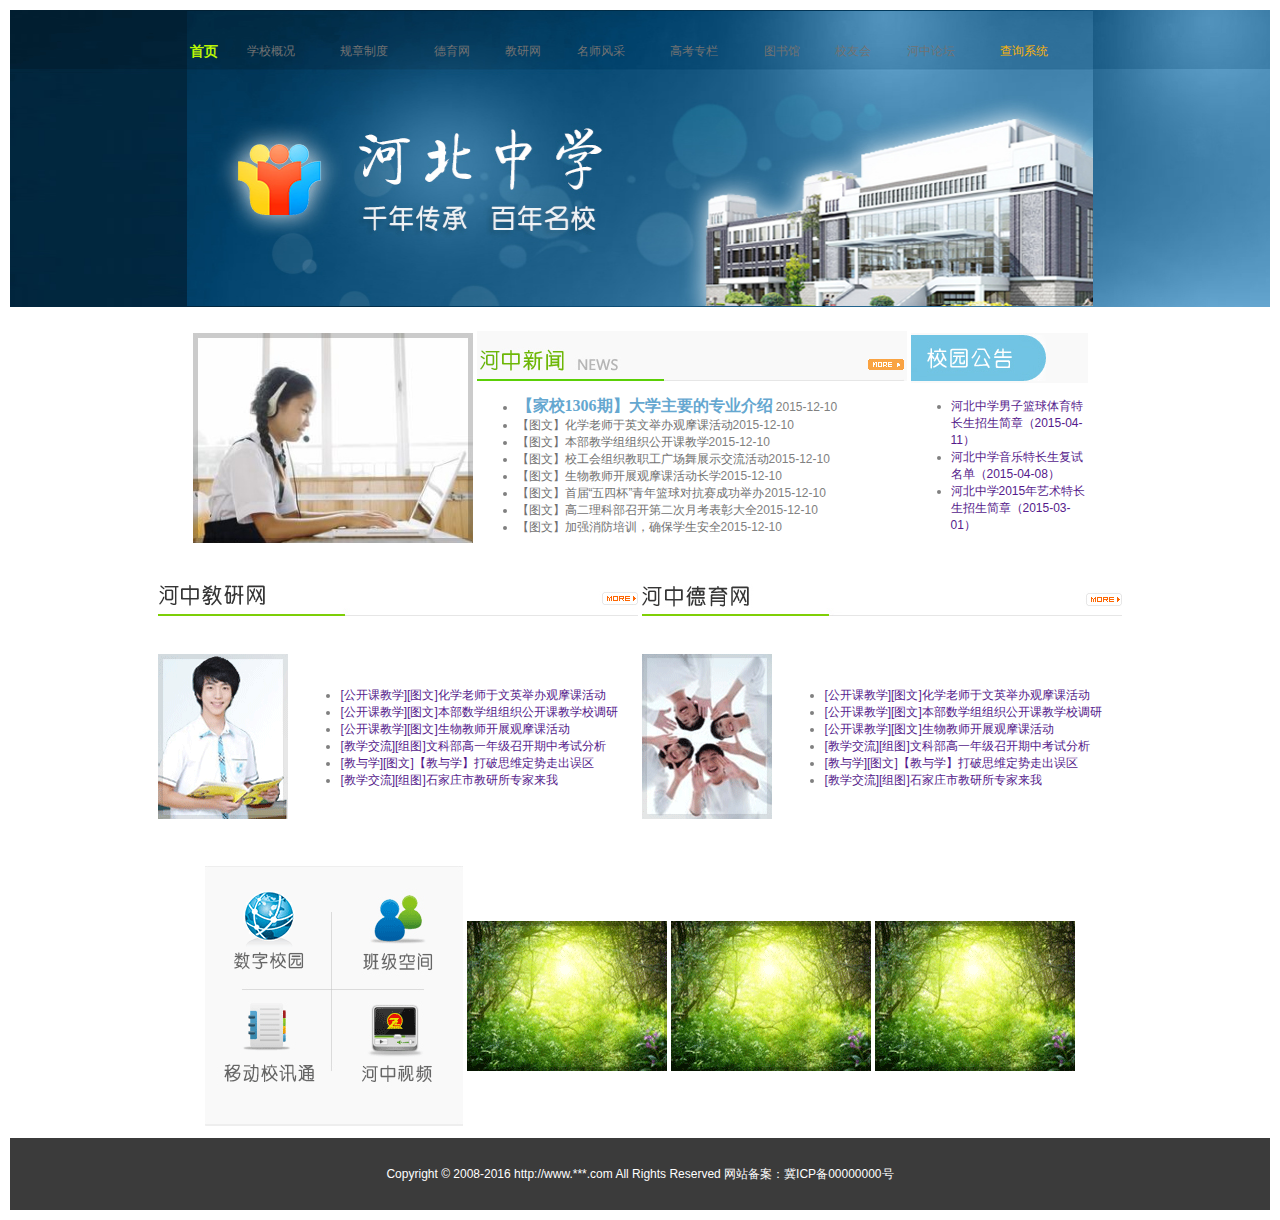
<file: hebei/index.html>
<!DOCTYPE html>
<html>
	<head>
		<meta charset="utf-8"/>
		<title>河北中学</title>
		<link rel="stylesheet" type="text/css" href="css/style.css">
		<link rel="stylesheet" type="text/css" href="css/index.css">
	</head>
	<body>
	    <table width="100%">   
	    	<tr>            
	        	<td background="images/bg.gif" align="center">                
	        		<table width="72%" background="images/banner.jpg">                    
	        			<tr>                        
				        	<td height="75px"  class="shou">首页</td>                        
				        	<td><a href="#" class="cai">学校概况</a></td>                        
				        	<td><a href="#" class="cai">规章制度</a></td>                        
				        	<td><a href="#" class="cai">德育网</a></td>                        
				        	<td><a href="#" class="cai">教研网</a></td>                        
				        	<td><a href="#" class="cai">名师风采</a></td>                        
				            <td><a href="#" class="cai">高考专栏</a></td>                        
				            <td><a href="#" class="cai">图书馆</a></td>                        
				            <td><a href="#" class="cai">校友会</a></td>                        
				            <td><a href="#" class="cai">河中论坛</a></td>                        
				            <td><a href="#" id="last">查询系统</a></td>                    
				         </tr> 
				         <tr>                   
				            <td colspan="11" height="210px">
				            </td>                    
				       	</tr> 
				    </table>
	      		</td>        
    		</tr>
    		<tr>            
		         <td>                
		         	<table width="60%" align="center">                                
		             	<tr height="255px">                                    
		             		<td width="25%">
		             			<img src="images/pic.jpg">
		             		</td>                                    
		             		<td width="55%">
		             			<img src="images/news_pic_title.gif" alt="河中新闻" usemap="#map1"/>
		             			<map name="map1" id="map1">
		             				<area shape="rect" coords="386,21,430,44" href="list.html?type=河中新闻"></area>
		             			</map>
			                    <ul>                           
			                     	<li><a href="#" id="xin">【家校1306期】大学主要的专业介绍</a>  2015-12-10</li>
			                     	<li><a href="#">【图文】化学老师于英文举办观摩课活动</a>2015-12-10</li>
			                        <li><a href="#">【图文】本部教学组组织公开课教学</a>2015-12-10</li>
			                        <li> <a href="#">【图文】校工会组织教职工广场舞展示交流活动</a>2015-12-10</li>
			                        <li> <a href="#">【图文】生物教师开展观摩课活动长学</a>2015-12-10</li>
			                        <li><a href="#">【图文】首届“五四杯”青年篮球对抗赛成功举办</a>2015-12-10</li>
			                        <li><a href="#">【图文】高二理科部召开第二次月考表彰大全</a>2015-12-10</li>
			                        <li><a href="#">【图文】加强消防培训，确保学生安全</a>2015-12-10</li>
			                    </ul>                          
		             		</td>                                    
		             		<td width="20%">                                   
		             			<img src="images/notice_title.gif">          
			                    <ul>                         
			             			<li><a href="">河北中学男子篮球体育特长生招生简章（2015-04-11）</a></li>   
			                    	<li><a href="">河北中学音乐特长生复试名单（2015-04-08）</a></li>
			                        <li><a href="">河北中学2015年艺术特长生招生简章（2015-03-01）</a></li>
			                    </ul>
		         			</td>                                                                         
		         		</tr>                            
		         	</table>
		        </td>                    
		    </tr>
		    <tr>                        
         		<td>                            
         			<table width="60%" align="center">                                
         				<tr height="45px">
         					<td colspan="2">
	         					<img src="images/news_jy_title.gif" alt="河中教研网" usemap="map2">
	         					<map name="map2" id="map2">
		             				<area shape="rect" coords="439,11,481,33" href="list.html?type=河中教研"></area>
		             			</map>
         					</td>
         					<td colspan="2">
								<img src="images/news_dy_title.gif" alt="河中德育网" usemap="map3">
								<map name="map3" id="map3">
		             				<area shape="rect" coords="439,11,481,33" href="list.html?type=河中德育"></area>
		             			</map>

         					</td>
         				</tr>                                                                    
         				<tr height="232px">
	         				<td>
	         				<img src="images/news_jy_pic.gif">                                   
	          				</td>                                  
	          				<td>
	                        	<ul>                                    
	          						<li><a href="">[公开课教学][图文]化学老师于文英举办观摩课活动</a></li>   
	                                <li><a href="">[公开课教学][图文]本部数学组组织公开课教学校调研</a></li>
	                                <li><a href="">[公开课教学][图文]生物教师开展观摩课活动</a></li>
	                                <li><a href="">[教学交流][组图]文科部高一年级召开期中考试分析</a></li>
	                                <li><a href="">[教与学][图文]【教与学】打破思维定势走出误区</a></li>
	                                <li><a href="">[教学交流][组图]石家庄市教研所专家来我</a></li>
	                            </ul>
	          				</td>
	          				<td>
	                            <img src="images/news_dy_pic.gif" >
	                        </td>                                    
	          				<td>
	                                <ul>                                    
		                                <li><a href="">[公开课教学][图文]化学老师于文英举办观摩课活动 </a></li>
		                                <li><a href="">[公开课教学][图文]本部数学组组织公开课教学校调研</a></li>
		                                <li><a href="">[公开课教学][图文]生物教师开展观摩课活动</a></li>
		                                <li><a href="">[教学交流][组图]文科部高一年级召开期中考试分析</a></li> 
		                                <li><a href="">[教与学][图文]【教与学】打破思维定势走出误区</a></li> 
		                                <li><a href="">[教学交流][组图]石家庄市教研所专家来我</a></li>
	          						</ul>
	   						</td>
	   					</tr>                            
          			</table>                        
          		</td>                    
         	</tr>                    
          	<tr>                        
        		<td>                            
         			<table align="center" width="60%">                                
          				<tr height="271px">                                    
          					<td width="25%" align="center">                                        
          						<img src="images/gnq.gif" alt="热点区域" usemap="#map4">
          						<map name="map4" id="map4">
		             				<area shape="rect" coords="144,133,250,240" href="index.html?type=河中视频"></area>
		             				<area shape="rect" coords="12,129,119,239" href="index.html?type=通讯录"></area>
		             				<area shape="rect" coords="9,6,116,113" href="index.html?type=数字校园"></area>
		             				<area shape="rect" coords="140,9,243,114" href="index.html?type=班级空间"></area>
		             			</map>
          					</td>                                    
          					<td width="25%" align="center">
                                <img src="images/tup.gif">
          					</td>                                    
          					<td width="25%" align="center">
                                <img src="images/tup.gif">
          					</td>                                    
          					<td width="25%" align="center">
                                <img src="images/tup.gif">
          					</td>                                
          				</tr>                            
          			</table>                        
          		</td>                    
          	</tr> 
 			<tr>            
	          	<td height="70px" align="center" background="images/foot_bg.gif" style="color:#FFF">
            	Copyright © 2008-2016 http://www.***.com All Rights Reserved 网站备案：冀ICP备00000000号    
	          	</td>        
	        </tr>                   
    	</table>      
	</body>
</html>
</file>
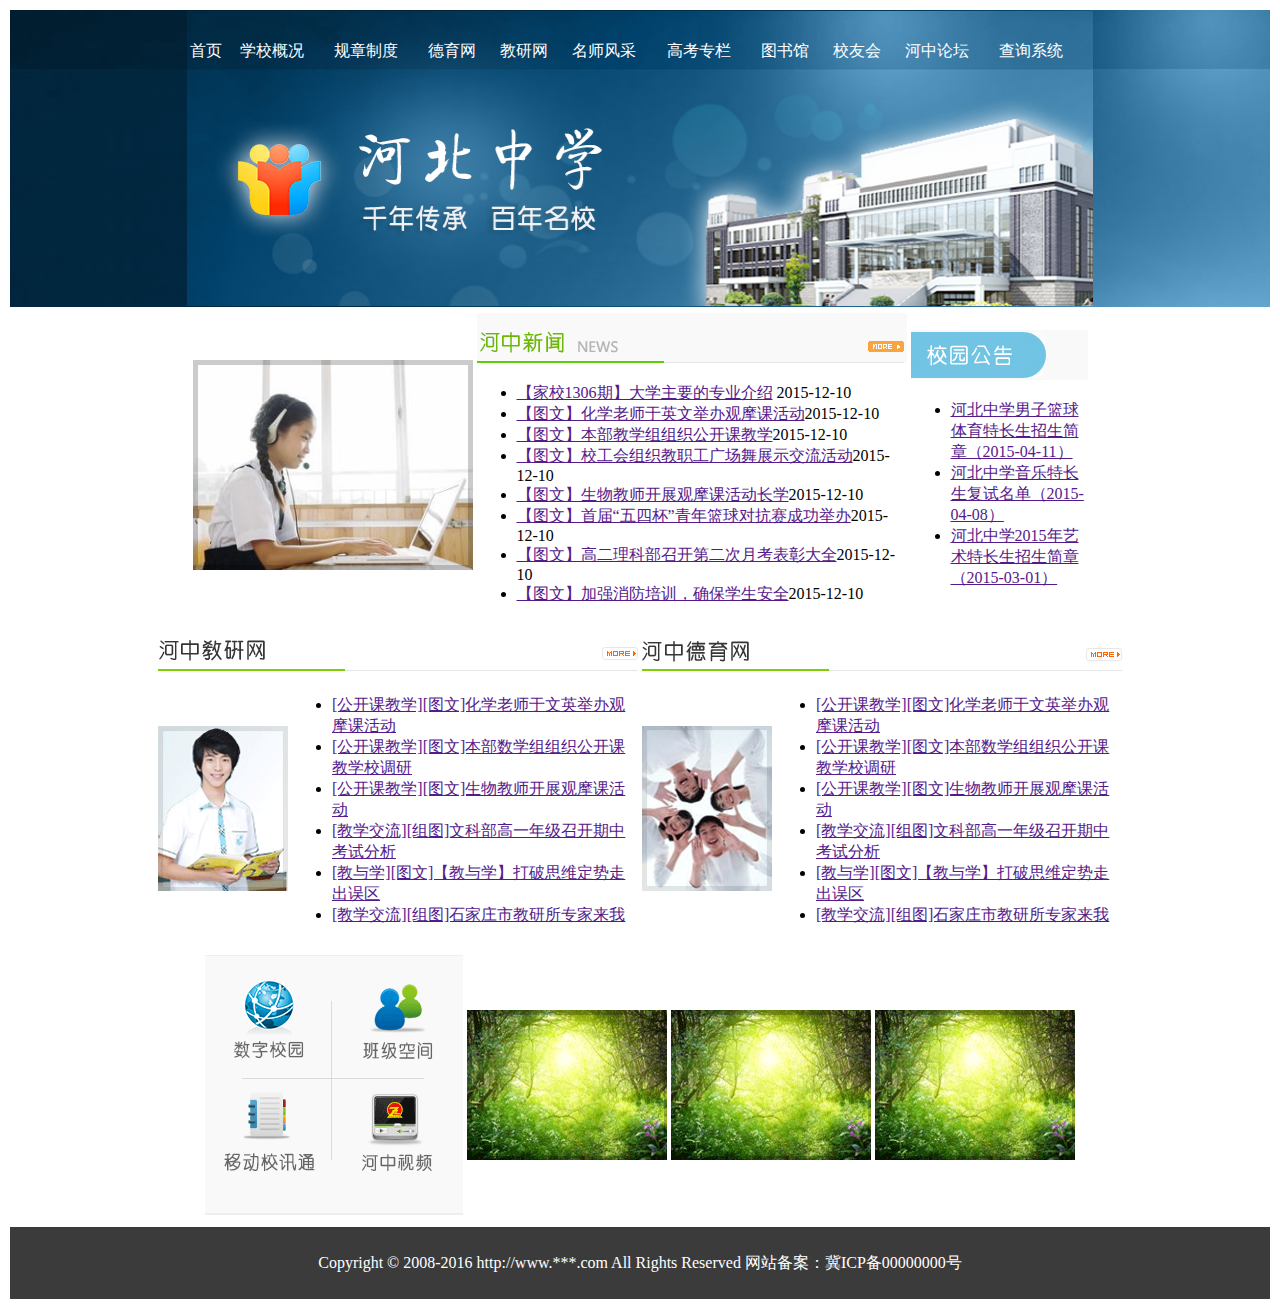
<file: shiyan6/index.html>
<!DOCTYPE html>
<html>
	<head>
		<meta charset="utf-8"/>
		<title>河北中学</title>
	</head>
	<body>
	    <table width="100%">   
	    	<tr>            
	        	<td background="images/bg.gif" align="center">                
	        		<table width="72%" background="images/banner.jpg">                    
	        			<tr>                        
				        	<td height="75px"  style="color:#FFF" >首页</td>                        
				        	<td style="color:#FFF">学校概况</td>                        
				        	<td style="color:#FFF">规章制度</td>                        
				        	<td style="color:#FFF">德育网</td>                        
				        	<td style="color:#FFF">教研网</td>                        
				        	<td style="color:#FFF">名师风采</td>                        
				            <td style="color:#FFF">高考专栏</td>                        
				            <td style="color:#FFF">图书馆</td>                        
				            <td style="color:#FFF">校友会</td>                        
				            <td style="color:#FFF">河中论坛</td>                        
				            <td style="color:#FFF">查询系统</td>                    
				         </tr> 
				         <tr>                   
				            <td colspan="11" height="210px">
				            </td>                    
				       	</tr> 
				    </table>
	      		</td>        
    		</tr>
    		<tr>            
		         <td>                
		         	<table width="60%" align="center">                                
		             	<tr height="255px">                                    
		             		<td width="25%">
		             			<img src="images/pic.jpg">
		             		</td>                                    
		             		<td width="55%">
		             			<img src="images/news_pic_title.gif" alt="河中新闻" usemap="#map1"/>
		             			<map name="map1" id="map1">
		             				<area shape="rect" coords="386,21,430,44" href="list.html?type=河中新闻"></area>
		             			</map>
			                    <ul>                           
			                     	<li><a href="">【家校1306期】大学主要的专业介绍</a>  2015-12-10</li>
			                     	<li><a href="">【图文】化学老师于英文举办观摩课活动</a>2015-12-10</li>
			                        <li><a href="">【图文】本部教学组组织公开课教学</a>2015-12-10</li>
			                        <li> <a href="">【图文】校工会组织教职工广场舞展示交流活动</a>2015-12-10</li>
			                        <li> <a href="">【图文】生物教师开展观摩课活动长学</a>2015-12-10</li>
			                        <li><a href="">【图文】首届“五四杯”青年篮球对抗赛成功举办</a>2015-12-10</li>
			                        <li><a href="">【图文】高二理科部召开第二次月考表彰大全</a>2015-12-10</li>
			                        <li><a href="">【图文】加强消防培训，确保学生安全</a>2015-12-10</li>
			                    </ul>                          
		             		</td>                                    
		             		<td width="20%">                                   
		             			<img src="images/notice_title.gif">          
			                    <ul>                         
			             			<li><a href="">河北中学男子篮球体育特长生招生简章（2015-04-11）</a></li>   
			                    	<li><a href="">河北中学音乐特长生复试名单（2015-04-08）</a></li>
			                        <li><a href="">河北中学2015年艺术特长生招生简章（2015-03-01）</a></li>
			                    </ul>
		         			</td>                                                                         
		         		</tr>                            
		         	</table>
		        </td>                    
		    </tr>
		    <tr>                        
         		<td>                            
         			<table width="60%" align="center">                                
         				<tr height="45px">
         					<td colspan="2">
	         					<img src="images/news_jy_title.gif" alt="河中教研网" usemap="map2">
	         					<map name="map2" id="map2">
		             				<area shape="rect" coords="439,11,481,33" href="list.html?type=河中教研"></area>
		             			</map>
         					</td>
         					<td colspan="2">
								<img src="images/news_dy_title.gif" alt="河中德育网" usemap="map3">
								<map name="map3" id="map3">
		             				<area shape="rect" coords="439,11,481,33" href="list.html?type=河中德育"></area>
		             			</map>

         					</td>
         				</tr>                                                                    
         				<tr height="232px">
	         				<td>
	         				<img src="images/news_jy_pic.gif">                                   
	          				</td>                                  
	          				<td>
	                        	<ul>                                    
	          						<li><a href="">[公开课教学][图文]化学老师于文英举办观摩课活动</a></li>   
	                                <li><a href="">[公开课教学][图文]本部数学组组织公开课教学校调研</a></li>
	                                <li><a href="">[公开课教学][图文]生物教师开展观摩课活动</a></li>
	                                <li><a href="">[教学交流][组图]文科部高一年级召开期中考试分析</a></li>
	                                <li><a href="">[教与学][图文]【教与学】打破思维定势走出误区</a></li>
	                                <li><a href="">[教学交流][组图]石家庄市教研所专家来我</a></li>
	                            </ul>
	          				</td>
	          				<td>
	                            <img src="images/news_dy_pic.gif" >
	                        </td>                                    
	          				<td>
	                                <ul>                                    
		                                <li><a href="">[公开课教学][图文]化学老师于文英举办观摩课活动 </a></li>
		                                <li><a href="">[公开课教学][图文]本部数学组组织公开课教学校调研</a></li>
		                                <li><a href="">[公开课教学][图文]生物教师开展观摩课活动</a></li>
		                                <li><a href="">[教学交流][组图]文科部高一年级召开期中考试分析</a></li> 
		                                <li><a href="">[教与学][图文]【教与学】打破思维定势走出误区</a></li> 
		                                <li><a href="">[教学交流][组图]石家庄市教研所专家来我</a></li>
	          						</ul>
	   						</td>
	   					</tr>                            
          			</table>                        
          		</td>                    
         	</tr>                    
          	<tr>                        
        		<td>                            
         			<table align="center" width="60%">                                
          				<tr height="271px">                                    
          					<td width="25%" align="center">                                        
          						<img src="images/gnq.gif" alt="热点区域" usemap="#map4">
          						<map name="map4" id="map4">
		             				<area shape="rect" coords="144,133,250,240" href="index.html?type=河中视频"></area>
		             				<area shape="rect" coords="12,129,119,239" href="index.html?type=通讯录"></area>
		             				<area shape="rect" coords="9,6,116,113" href="index.html?type=数字校园"></area>
		             				<area shape="rect" coords="140,9,243,114" href="index.html?type=班级空间"></area>
		             			</map>
          					</td>                                    
          					<td width="25%" align="center">
                                <img src="images/tup.gif">
          					</td>                                    
          					<td width="25%" align="center">
                                <img src="images/tup.gif">
          					</td>                                    
          					<td width="25%" align="center">
                                <img src="images/tup.gif">
          					</td>                                
          				</tr>                            
          			</table>                        
          		</td>                    
          	</tr> 
 			<tr>            
	          	<td height="70px" align="center" background="images/foot_bg.gif" style="color:#FFF">
            	Copyright © 2008-2016 http://www.***.com All Rights Reserved 网站备案：冀ICP备00000000号    
	          	</td>        
	        </tr>                   
    	</table>      
	</body>
</html>
</file>
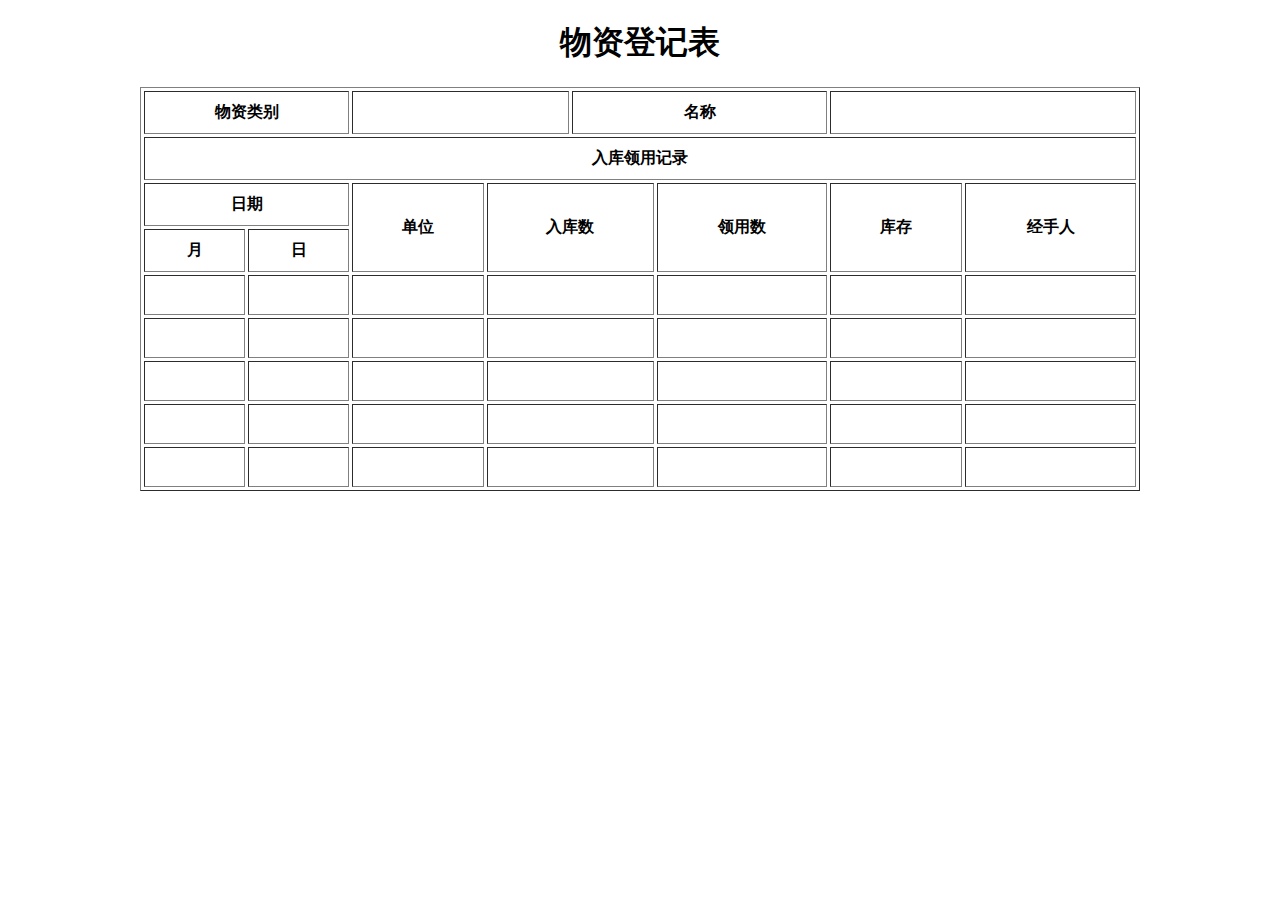
<file: biaoge.html>
<!DOCTYPE html>
<html>
	<head>
    	<title>表格</title>
        <meta charset="utf-8"/>
    </head>
    <body>
    	<h1 align="center">物资登记表</h1>
    	<table border="1px" align="center"  cellspacing="3px" cellpadding="10px" width="1000px">
        	<tr>
            	<th colspan="2">物资类别</td>
            	<td colspan="2"></td>
            	<th colspan="2">名称</td>
            	<td colspan="2"></td>
            </tr>
        	<tr>
            	<th colspan="8">入库领用记录</td>
            </tr>
        	<tr>
            	<th colspan="2">日期</td>
            	<th rowspan="2">单位</td>
                <th colspan="2" rowspan="2">入库数</td>
                <th rowspan="2">领用数</td>
            	<th rowspan="2">库存</td>
                <th rowspan="2">经手人</td>
            </tr>
        	<tr>
            	<th>月</td>
                <th>日</td>
            </tr>
        	<tr>
            	<td></br></td>
                <td></td>
            	<td></td>
                <td colspan="2"></td>
                <td></td>
            	<td></td>
                <td></td>
            </tr>
        	<tr>
            	<td></br></td>
                <td></td>
            	<td></td>
                <td colspan="2"></td>
                <td></td>
            	<td></td>
                <td></td>
            </tr>
        	<tr>
            	<td></br></td>
                <td></td>
            	<td></td>
                <td colspan="2"></td>
                <td></td>
            	<td></td>
                <td></td>
            </tr>
        	<tr>
            	<td></br></td>
                <td></td>
            	<td></td>
                <td colspan="2"></td>
                <td></td>
            	<td></td>
                <td></td>
            </tr>
        	<tr>
            	<td></br></td>
                <td></td>
            	<td></td>
                <td colspan="2"></td>
                <td></td>
            	<td></td>
                <td></td>
            </tr>
        </table>
	</body>
</html>
</file>
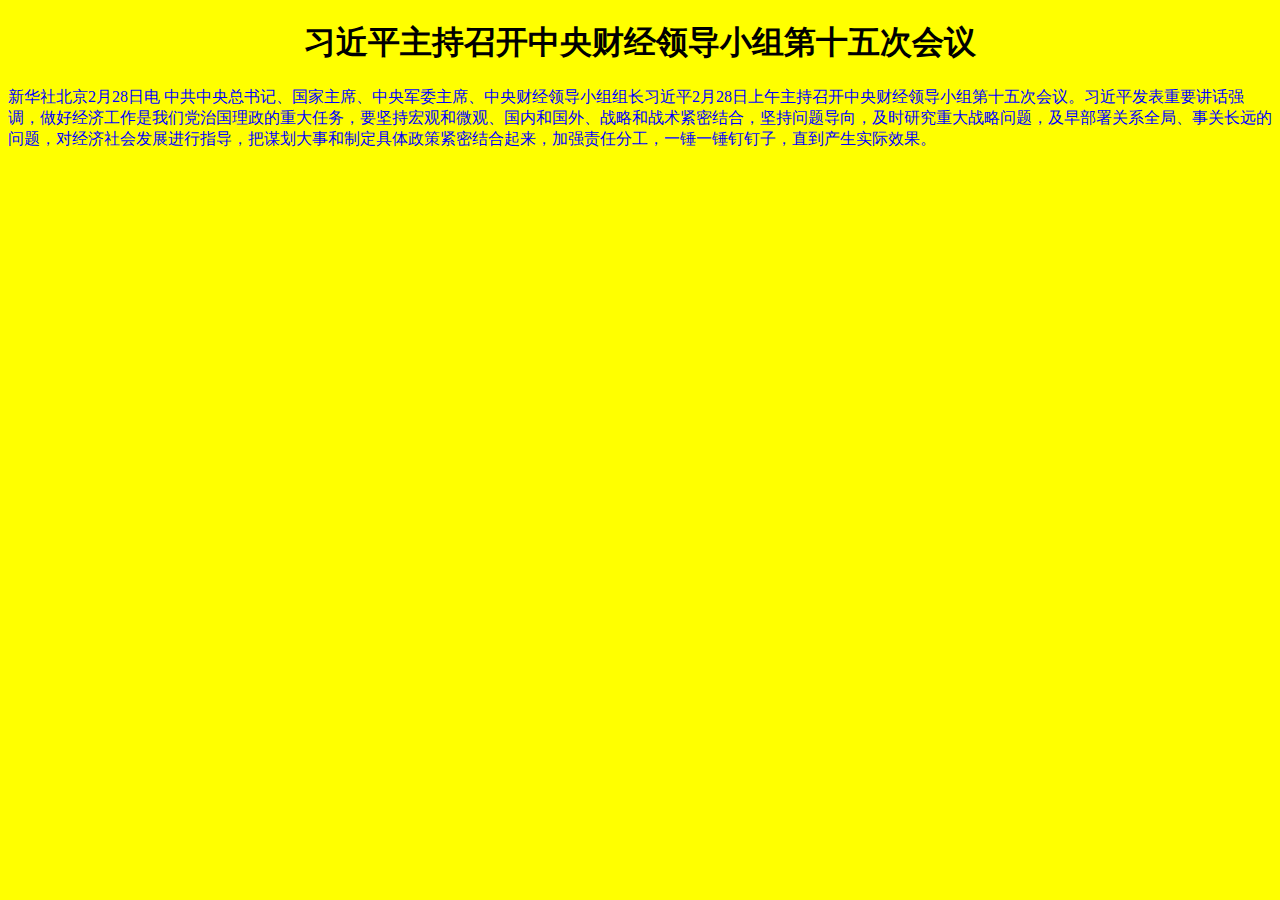
<file: hello.html>
<!doctype html>
<html>
	<head>
    	<meta charset="utf-8" />
    	<title>新闻</title>
    </head>
    <body style="background-color:yellow">
    	<h1 align="center">习近平主持召开中央财经领导小组第十五次会议</h1>
    	<p style="color:#00F">新华社北京2月28日电 中共中央总书记、国家主席、中央军委主席、中央财经领导小组组长习近平2月28日上午主持召开中央财经领导小组第十五次会议。习近平发表重要讲话强调，做好经济工作是我们党治国理政的重大任务，要坚持宏观和微观、国内和国外、战略和战术紧密结合，坚持问题导向，及时研究重大战略问题，及早部署关系全局、事关长远的问题，对经济社会发展进行指导，把谋划大事和制定具体政策紧密结合起来，加强责任分工，一锤一锤钉钉子，直到产生实际效果。</p>
    </body>
</html>
</file>
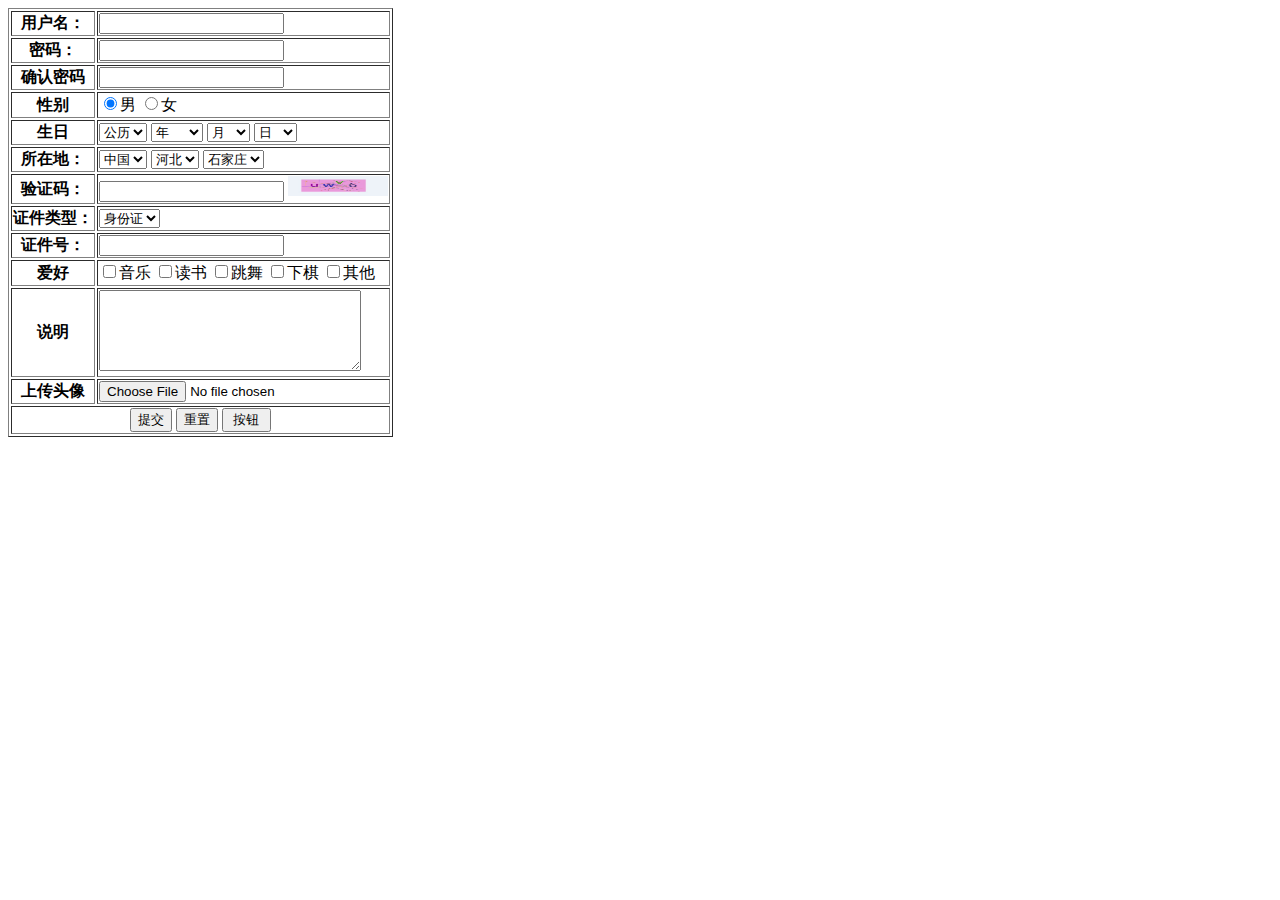
<file: biaodan/表单.html>
<!doctype html>
<html>
	<head>
    	<meta charset="utf-8"/>
        <title>表单</title>
    </head>
    <body>
    	<table border="1px">
        	<tr>
            	<th>用户名：</th>
                <td>
                	<form>
                    	<input type="text" name="名称" value=""
                	</form>
                </td>
            </tr>
        	<tr>
            	<th>密码：</th>
                <td>
                	<form>
                    	<input type="password" name="密码" value="">
                    </form>
                </td>
            </tr>
        	<tr>
            	<th>确认密码</th>
                <td>
                	<form>
                    	<input type="password" name="确认密码" value="">
                    </form>
                </td>
            </tr>
        	<tr>
            	<th>性别</th>
                <td>
                    <form>
                        <input type="radio" value="Male" name= " sex " checked= " checked " />男
                        <input type="radio" value="feMale" name= " sex " />女
                    </form>
                </td>
            </tr>
        	<tr>
            	<th>生日</th>
                <td>
                	<form>
                        <select name="公历">
                        <option value="one" >公历  </option>
                        <option value="two"> 农历</option>
                        </select>
                        <select name="年">
                        <option value="one" >年  </option>
                        <option value="two"> 1997</option>
                        <option value="three"> 1998</option>
                        </select>
                        <select name="月">
                        <option value="one" >月  </option>
                        <option value="two"> 1月</option>
                        <option value="three"> 2月</option>
                        </select>
                        <select name="日">
                        <option value="one" >日  </option>
                        <option value="two"> 1日</option>
                        <option value="three"> 2日</option>
                        </select>
                    </form>
                </td>
            </tr>
        	<tr>
            	<th>所在地：</th>
                <td>
                	<form>
                        <select name="国家">
                        <option value="one" >中国  </option>
                        </select>
                        <select name="省">
                        <option value="one" >河北  </option>
                        <option value="two"> 浙江</option>
                        <option value="three"> 安徽</option>
                        </select>
                        <select name="市">
                        <option value="one" >石家庄</option>
                        <option value="two"> 邯郸</option>
                        <option value="three"> 保定</option>
                        </select>
                    </form>
                </td>
            </tr>
        	<tr>
            	<th>验证码：</th>
                <td>
                	<form>
                    	<input type="text" name="验证码" value="">
                                            <img src="timg.jpg" width="100px" height="20">

                    </form>
                </td>
            </tr>
        	<tr>
            	<th>证件类型：</th>
                <td>
                	<form>
                        <select name="证件类型">
                        <option value="one" >身份证</option>
                        <option value="two"> 军人证</option>
                        <option value="three">残疾证</option>
                        </select>
                    </form>
                </td>
            </tr>
        	<tr>
            	<th>证件号：</th>
                <td>
                	<input type="text" name="证件号" value="">
                </td>
            </tr>
        	<tr>
            	<th>爱好</th>
                <td>
                    <form>
                        <input type="checkbox" name="hobby" value="音乐"/>音乐
                        <input type="checkbox" name="hobby" value="读书"/>读书
                        <input type="checkbox" name="hobby" value="跳舞"/>跳舞
                        <input type="checkbox" name="hobby" value="下棋"/>下棋
                        <input type="checkbox" name="hobby" value="其他"/>其他
                    </form>
                </td>
            </tr>
        	<tr>
            	<th>说明</th>
                <td>
                	<form>
                        <textarea name="说明" rows="5" cols= " 30">
                        </textarea>
                    </form>
                </td>
            </tr>
        	<tr>
            	<th>上传头像</th>
                <td>
                	<form>
                        <input type="file" name="files"/>
                    </form>
                </td>
            </tr>
        	<tr>
                <td colspan="2" align="center">
                	<form>
                        <input type="submit" value= "提交" name= "sub" />
                        <input type = "reset" value= "重置" name= "res" />
                        <input type="button" value= " 按钮 " name= "but" />
                    </form>
                </td>
            </tr>
        </table>
    </body>
</html>
</file>
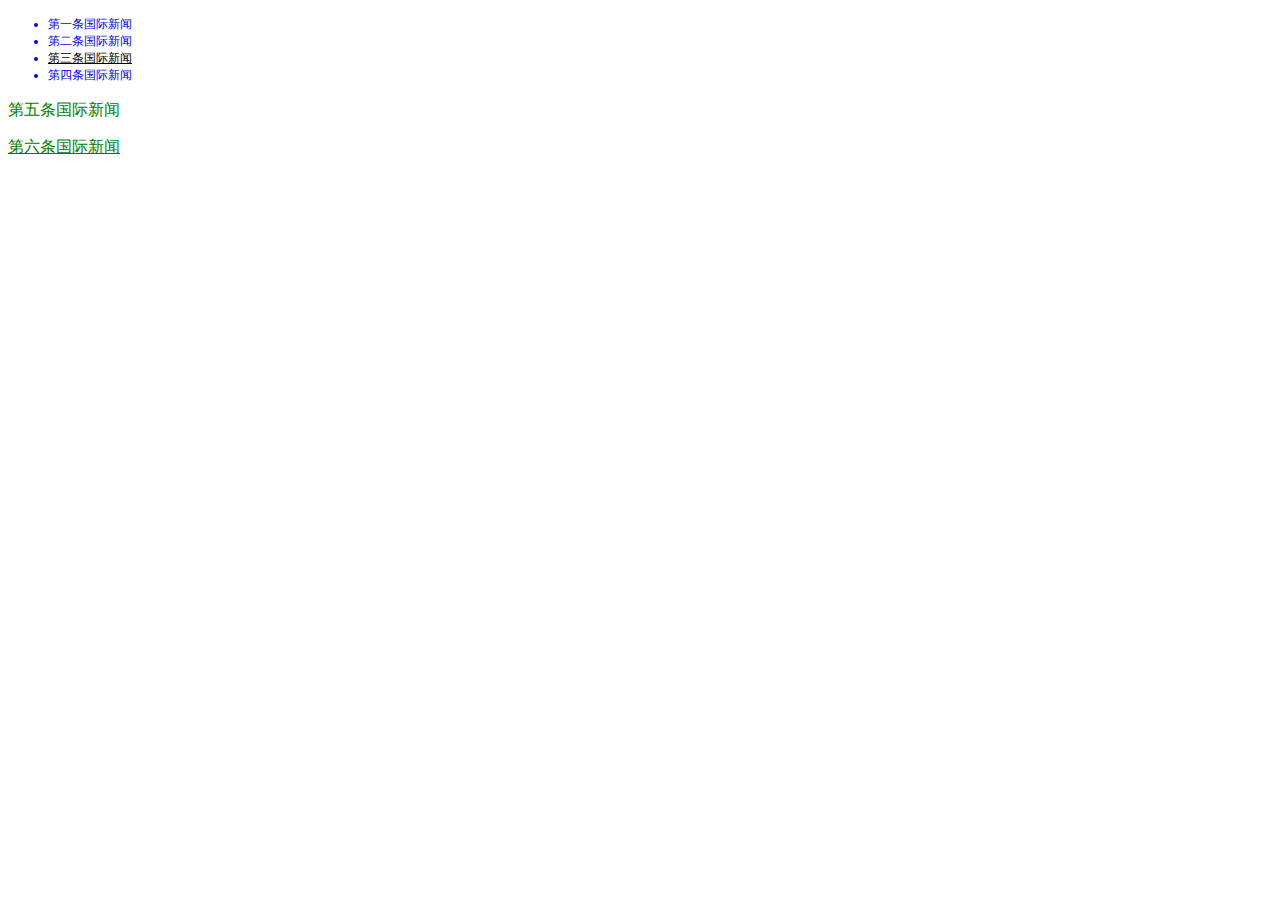
<file: css/shiyan7.html>
<!DOCTYPE html>
<html>
	<head>
		<meta charset="utf-8"/>
		<title>css</title>
		<link rel="stylesheet" type="text/css" href="css/css.css">
	</head>
	<body>
		<ul>
			<li>第一条国际新闻</li>
			<li>第二条国际新闻</li>
			<li><a href=“#” id="alcolor">第三条国际新闻</a></li>
			<li>第四条国际新闻</li>
		</ul>
		<p class="green">第五条国际新闻</p>
		<a href=“#” class="green">第六条国际新闻</a>
	</body>
</html>
</file>
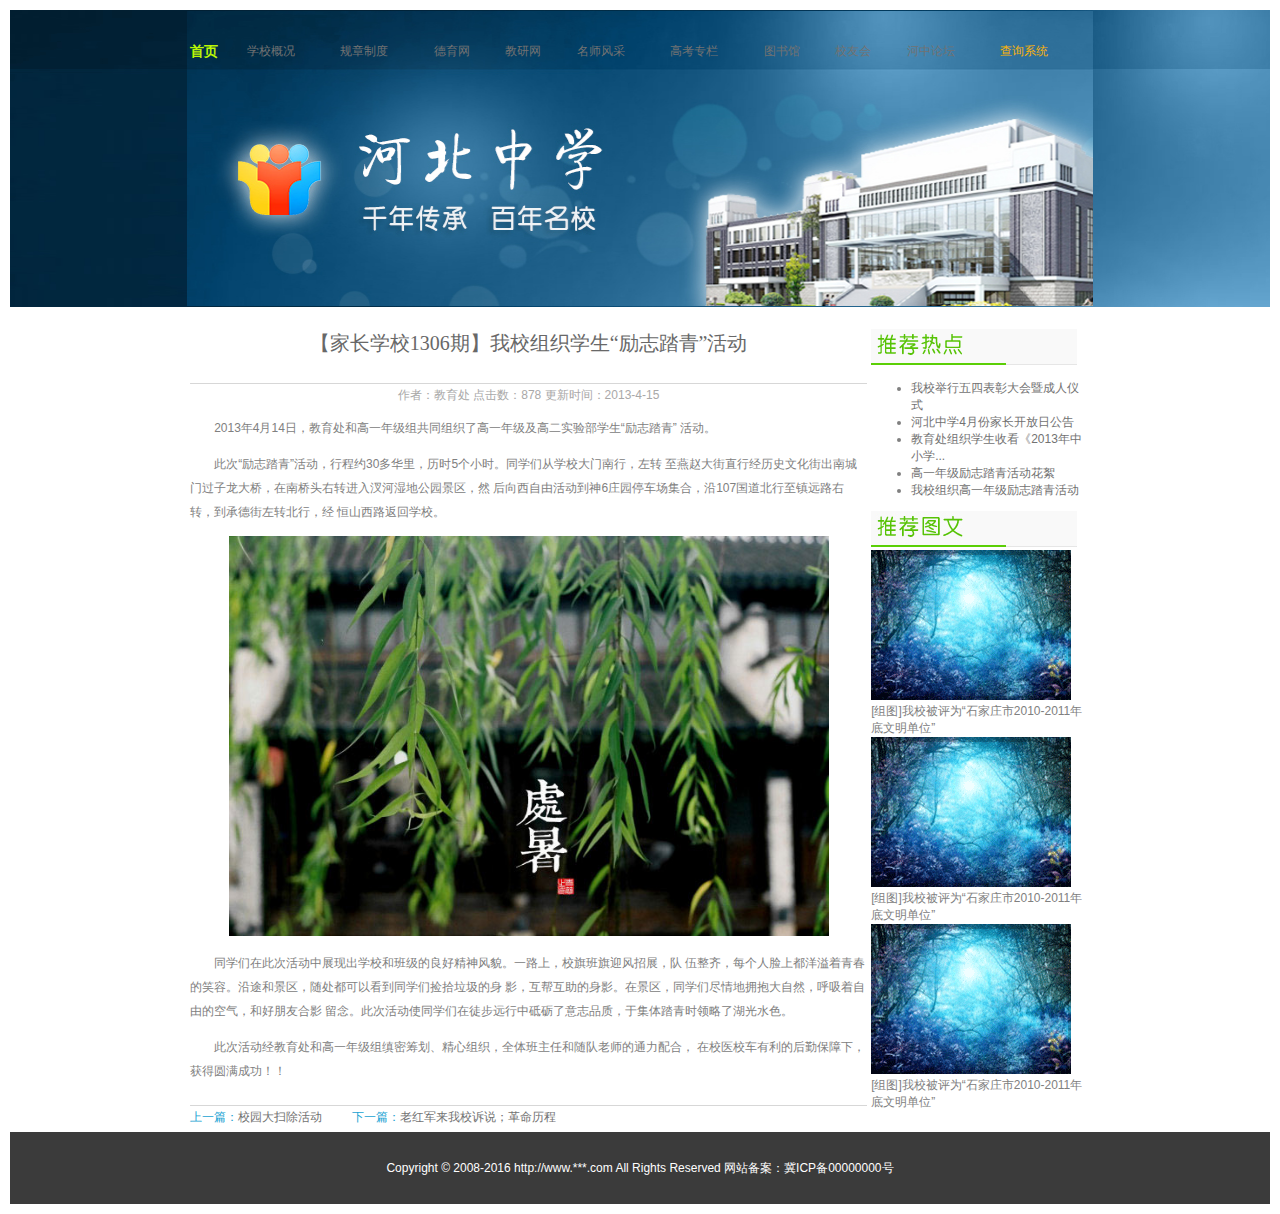
<file: hebei/content.html>
<!DOCTYPE html>
<html>
	<head>
		<meta charset="utf-8"/>
		<title>河北中学</title>
		<link rel="stylesheet" type="text/css" href="css/style.css">
		<link rel="stylesheet" type="text/css" href="css/content.css">
	</head>
	<body>
	    <table width="100%">   
	    	<tr>            
	        	<td background="images/bg.gif" align="center">                
	        		<table width="72%" background="images/banner.jpg">                    
	        			<tr>                        
				        	<td height="75px"  class="shou">首页</td>                        
				        	<td><a href="#" class="cai">学校概况</a></td>                        
				        	<td><a href="#" class="cai">规章制度</a></td>                        
				        	<td><a href="#" class="cai">德育网</a></td>                        
				        	<td><a href="#" class="cai">教研网</a></td>                        
				        	<td><a href="#" class="cai">名师风采</a></td>                        
				            <td><a href="#" class="cai">高考专栏</a></td>                        
				            <td><a href="#" class="cai">图书馆</a></td>                        
				            <td><a href="#" class="cai">校友会</a></td>                        
				            <td><a href="#" class="cai">河中论坛</a></td>                        
				            <td><a href="#" id="last">查询系统</a></td>                    
				         </tr> 
				         <tr>                   
				            <td colspan="11" height="210px">
				            </td>                    
				       	</tr> 
				    </table>
	      		</td>        
    		</tr>
    		<tr>
    			<td>
	    			<table width="72%" align="center">
	    				<tr>
	    					<td width="70%">
				    			<h2 align="center">【家长学校1306期】我校组织学生“励志踏青”活动</h2>
			    				<img src="images/line.gif"/>
			    				<br/>
			    				<center id="er">作者：教育处  点击数：878 更新时间：2013-4-15</center>
				   				<p>2013年4月14日，教育处和高一年级组共同组织了高一年级及高二实验部学生“励志踏青”
				   				活动。
				   				</p>											
				    			<p>此次“励志踏青”活动，行程约30多华里，历时5个小时。同学们从学校大门南行，左转
				    			至燕赵大街直行经历史文化街出南城门过子龙大桥，在南桥头右转进入汊河湿地公园景区，然
				    			后向西自由活动到神6庄园停车场集合，沿107国道北行至镇远路右转，到承德街左转北行，经
				    			恒山西路返回学校。
			    				</p>	
			    				<div align="center">
			    				<img src="images/newspic.jpg" width="600px" height="400px" ></br>
								</div>
								<p>同学们在此次活动中展现出学校和班级的良好精神风貌。一路上，校旗班旗迎风招展，队
								伍整齐，每个人脸上都洋溢着青春的笑容。沿途和景区，随处都可以看到同学们捡拾垃圾的身
								影，互帮互助的身影。在景区，同学们尽情地拥抱大自然，呼吸着自由的空气，和好朋友合影
								留念。此次活动使同学们在徒步远行中砥砺了意志品质，于集体踏青时领略了湖光水色。
								</p>
								<p>此次活动经教育处和高一年级组缜密筹划、精心组织，全体班主任和随队老师的通力配合，
								在校医校车有利的后勤保障下，获得圆满成功！！
								</p>
								<img src="images/line.gif"/>
								<br/>
								<span class="pian">上一篇：</span><a href="#">校园大扫除活动</a>&nbsp;&nbsp;&nbsp;&nbsp;&nbsp;&nbsp;&nbsp;&nbsp;
								<span class="pian">下一篇：</span><a href="#">老红军来我校诉说；革命历程</a>

				    		</td>
				    		<td width="30%">
				    			<img src="images/hot.gif"/>
				    			<ul>
				    				<li><a href="#">我校举行五四表彰大会暨成人仪式</a></li>
				    				<li><a href="#">河北中学4月份家长开放日公告</a></li>
				    				<li><a href="#">教育处组织学生收看《2013年中小学...</a></li>
				    				<li><a href="#">高一年级励志踏青活动花絮</a></li>
				    				<li><a href="#">我校组织高一年级励志踏青活动</a></li>
				    			</ul>
				    			<img src="images/tjpic.gif"/>
				    			<img src="images/pic.gif"/>
    							<br/>
    							[组图]我校被评为“石家庄市2010-2011年底文明单位”
    							<br/>
				    			<img src="images/pic.gif"/>
    							<br/>
    							[组图]我校被评为“石家庄市2010-2011年底文明单位”
    							<br/>
				    			<img src="images/pic.gif"/>
    							<br/>
    							[组图]我校被评为“石家庄市2010-2011年底文明单位”
				    		</td>
	    				</tr>
    				</table>
    			</td>
    		</tr>
    		<tr>            
	          	<td height="70px" align="center" background="images/foot_bg.gif" style="color:#FFF">
            	Copyright © 2008-2016 http://www.***.com All Rights Reserved 网站备案：冀ICP备00000000号    
	          	</td>        
	        </tr>                   
    	</table>      
	</body>
</html>
</file>
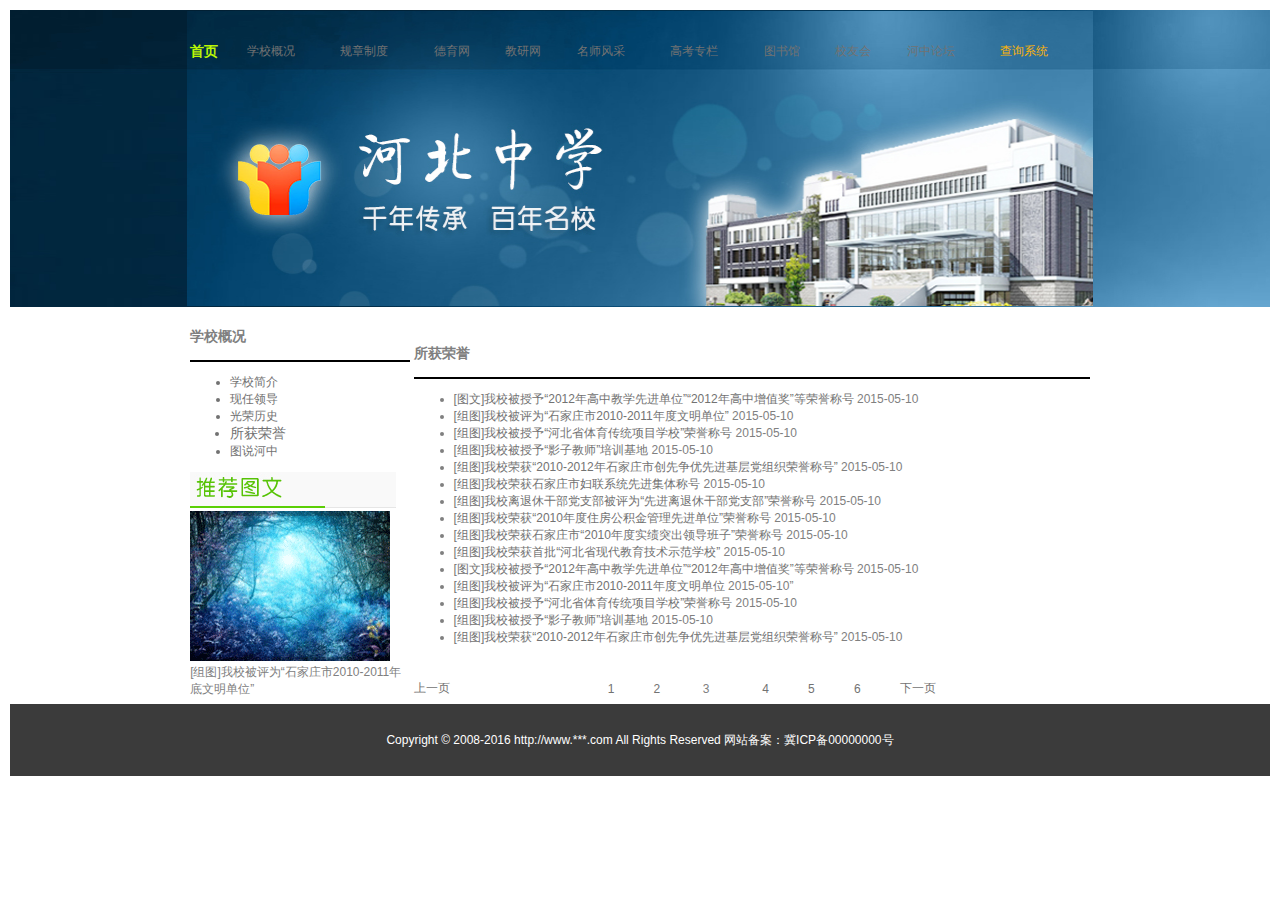
<file: hebei/list.html>
<!DOCTYPE html>
<html>
	<head>
		<meta charset="utf-8"/>
		<title>河北中学</title>
        <link rel="stylesheet" type="text/css" href="css/style.css">
        <link rel="stylesheet" type="text/css" href="css/list.css">
	</head>
	<body>
	    <table width="100%">   
	    	<tr>            
	        	<td background="images/bg.gif" align="center">                
	        		<table width="72%" background="images/banner.jpg">                    
	        			<tr>                        
                            <td height="75px"  class="shou">首页</td>                        
                            <td><a href="#" class="cai">学校概况</a></td>                        
                            <td><a href="#" class="cai">规章制度</a></td>                        
                            <td><a href="#" class="cai">德育网</a></td>                        
                            <td><a href="#" class="cai">教研网</a></td>                        
                            <td><a href="#" class="cai">名师风采</a></td>                        
                            <td><a href="#" class="cai">高考专栏</a></td>                        
                            <td><a href="#" class="cai">图书馆</a></td>                        
                            <td><a href="#" class="cai">校友会</a></td>                        
                            <td><a href="#" class="cai">河中论坛</a></td>                        
                            <td><a href="#" id="last">查询系统</a></td>                    
				         </tr> 
				         <tr>                   
				            <td colspan="11" height="210px">
				            </td>                    
				       	</tr> 
				    </table>
	      		</td>        
    		</tr>
    		<tr>
    			<td>
    				<table width="72%" align="center" class="bgc">
    					<tr>
    						<td width="25%" rowspan="2">
    							<h3>学校概况</h3>
    							<hr size="2px" color="black">
    							<ul>
    								<a href="#"><li>学校简介</li></a>
    								<a href="#"><li>现任领导</li></a>
    								<a href="#"><li>光荣历史</li></a>
    								<a href="#" id="suo"><li>所获荣誉</li></a>
    								<a href="#"><li>图说河中</li></a>
    							</ul>
    							<img src="images/tjpic.gif"/>
    							<br/>
    							<img src="images/pic.gif"/>
    							<br/>
    							[组图]我校被评为“石家庄市2010-2011年底文明单位”
    						</td>
    						<td width="75%" colspan="8" >
    							<h3>所获荣誉</h3>
    							<hr size="2px" color="black">
    							<ul>
    								<li><a href="#">[图文]我校被授予“2012年高中教学先进单位”“2012年高中增值奖”等荣誉称号</a>&nbsp;2015-05-10</li>
    								<li><a href="#">[组图]我校被评为“石家庄市2010-2011年度文明单位”</a>&nbsp;2015-05-10</li>
    								<li><a href="#">[组图]我校被授予“河北省体育传统项目学校”荣誉称号</a>&nbsp;2015-05-10</li>
    								<li><a href="#">[组图]我校被授予“影子教师”培训基地</a>&nbsp;2015-05-10</li>
    								<li><a href="#">[组图]我校荣获“2010-2012年石家庄市创先争优先进基层党组织荣誉称号”</a>&nbsp;2015-05-10</li>
    								<li><a href="#">[组图]我校荣获石家庄市妇联系统先进集体称号</a>&nbsp;2015-05-10</li>
    								<li><a href="#">[组图]我校离退休干部党支部被评为“先进离退休干部党支部”荣誉称号</a>&nbsp;2015-05-10</li>
    								<li><a href="#">[组图]我校荣获“2010年度住房公积金管理先进单位”荣誉称号</a>&nbsp;2015-05-10</li>
    								<li><a href="#">[组图]我校荣获石家庄市“2010年度实绩突出领导班子”荣誉称号</a>&nbsp;2015-05-10</li>
    								<li><a href="#">[组图]我校荣获首批“河北省现代教育技术示范学校”</a>&nbsp;2015-05-10</li>
    								<li><a href="#">[图文]我校被授予“2012年高中教学先进单位”“2012年高中增值奖”等荣誉称号</a>&nbsp;2015-05-10</li>
    								<li><a href="#">[组图]我校被评为“石家庄市2010-2011年度文明单位</a>&nbsp;2015-05-10”</li>
    								<li><a href="#">[组图]我校被授予“河北省体育传统项目学校”荣誉称号</a>&nbsp;2015-05-10</li>
    								<li><a href="#">[组图]我校被授予“影子教师”培训基地</a>&nbsp;2015-05-10</li>
    								<li><a href="#">[组图]我校荣获“2010-2012年石家庄市创先争优先进基层党组织荣誉称号”</a>&nbsp;2015-05-10</li>
    							</ul>
    						</td>
    					</tr>
    					<tr>
    						<td>
    							<a href="#">上一页</a>
    						</td>
    						<td>
    							<a href="#">1</a>
    						</td>
    						<td>
    							<a href="#">2</a>
    						</td>
    						<td>
    							&nbsp;3
    						</td>
    						<td>
    							<a href="#">4</a>
    						</td>
    						<td>
    							<a href="#">5</a>
    						</td>
    						<td>
    							<a href="#">6</a>
    						</td>
    						<td>
    							<a href="#">下一页</a>
    						</td>
    					</tr>
    				</table>
    			</td>
    		</tr>
    		<tr>            
	          	<td height="70px" align="center" background="images/foot_bg.gif" style="color:#FFF">
            	Copyright © 2008-2016 http://www.***.com All Rights Reserved 网站备案：冀ICP备00000000号    
	          	</td>        
	        </tr>                   
    	</table>      
	</body>
</html>
</file>
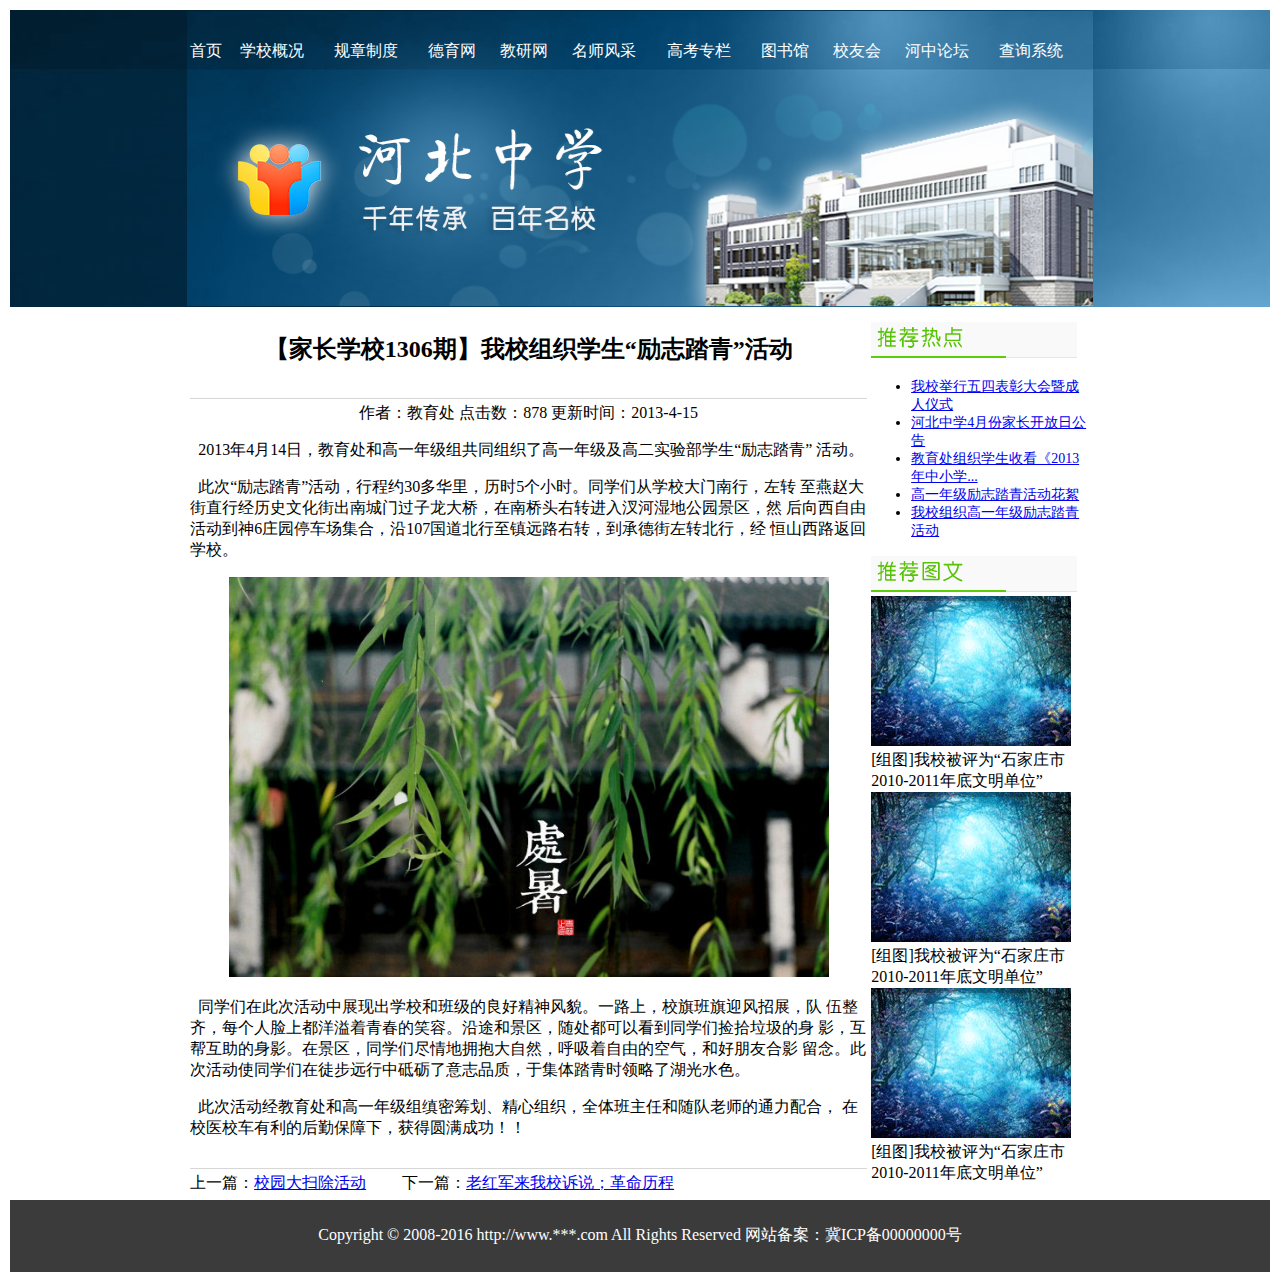
<file: shiyan6/content.html>
<!DOCTYPE html>
<html>
	<head>
		<meta charset="utf-8"/>
		<title>河北中学</title>
		<style type="text/css">
			li{font-size: 14px}
		</style>
	</head>
	<body>
	    <table width="100%">   
	    	<tr>            
	        	<td background="images/bg.gif" align="center">                
	        		<table width="72%" background="images/banner.jpg">                    
	        			<tr>                        
				        	<td height="75px"  style="color:#FFF" >首页</td>                        
				        	<td style="color:#FFF">学校概况</td>                        
				        	<td style="color:#FFF">规章制度</td>                        
				        	<td style="color:#FFF">德育网</td>                        
				        	<td style="color:#FFF">教研网</td>                        
				        	<td style="color:#FFF">名师风采</td>                        
				            <td style="color:#FFF">高考专栏</td>                        
				            <td style="color:#FFF">图书馆</td>                        
				            <td style="color:#FFF">校友会</td>                        
				            <td style="color:#FFF">河中论坛</td>                        
				            <td style="color:#FFF">查询系统</td>                    
				         </tr> 
				         <tr>                   
				            <td colspan="11" height="210px">
				            </td>                    
				       	</tr> 
				    </table>
	      		</td>        
    		</tr>
    		<tr>
    			<td>
	    			<table width="72%" align="center">
	    				<tr>
	    					<td width="70%">
				    			<h2 align="center">【家长学校1306期】我校组织学生“励志踏青”活动</h2>
			    				<img src="images/line.gif"/>
			    				<br/>
			    				<center>作者：教育处  点击数：878 更新时间：2013-4-15</center>
				   				<p>&nbsp;&nbsp;2013年4月14日，教育处和高一年级组共同组织了高一年级及高二实验部学生“励志踏青”
				   				活动。
				   				</p>											
				    			<p>&nbsp;&nbsp;此次“励志踏青”活动，行程约30多华里，历时5个小时。同学们从学校大门南行，左转
				    			至燕赵大街直行经历史文化街出南城门过子龙大桥，在南桥头右转进入汊河湿地公园景区，然
				    			后向西自由活动到神6庄园停车场集合，沿107国道北行至镇远路右转，到承德街左转北行，经
				    			恒山西路返回学校。
			    				</p>	
			    				<div align="center">
			    				<img src="images/newspic.jpg" width="600px" height="400px" ></br>
								</div>
								<p>&nbsp;&nbsp;同学们在此次活动中展现出学校和班级的良好精神风貌。一路上，校旗班旗迎风招展，队
								伍整齐，每个人脸上都洋溢着青春的笑容。沿途和景区，随处都可以看到同学们捡拾垃圾的身
								影，互帮互助的身影。在景区，同学们尽情地拥抱大自然，呼吸着自由的空气，和好朋友合影
								留念。此次活动使同学们在徒步远行中砥砺了意志品质，于集体踏青时领略了湖光水色。
								</p>
								<p>&nbsp;&nbsp;此次活动经教育处和高一年级组缜密筹划、精心组织，全体班主任和随队老师的通力配合，
								在校医校车有利的后勤保障下，获得圆满成功！！
								</p>
								<img src="images/line.gif"/>
								<br/>
								上一篇：<a href="#">校园大扫除活动</a>&nbsp;&nbsp;&nbsp;&nbsp;&nbsp;&nbsp;&nbsp;&nbsp;
								下一篇：<a href="#">老红军来我校诉说；革命历程</a>

				    		</td>
				    		<td width="30%">
				    			<img src="images/hot.gif"/>
				    			<ul>
				    				<li><a href="#">我校举行五四表彰大会暨成人仪式</a></li>
				    				<li><a href="#">河北中学4月份家长开放日公告</a></li>
				    				<li><a href="#">教育处组织学生收看《2013年中小学...</a></li>
				    				<li><a href="#">高一年级励志踏青活动花絮</a></li>
				    				<li><a href="#">我校组织高一年级励志踏青活动</a></li>
				    			</ul>
				    			<img src="images/tjpic.gif"/>
				    			<img src="images/pic.gif"/>
    							<br/>
    							[组图]我校被评为“石家庄市2010-2011年底文明单位”
    							<br/>
				    			<img src="images/pic.gif"/>
    							<br/>
    							[组图]我校被评为“石家庄市2010-2011年底文明单位”
    							<br/>
				    			<img src="images/pic.gif"/>
    							<br/>
    							[组图]我校被评为“石家庄市2010-2011年底文明单位”
				    		</td>
	    				</tr>
    				</table>
    			</td>
    		</tr>
    		<tr>            
	          	<td height="70px" align="center" background="images/foot_bg.gif" style="color:#FFF">
            	Copyright © 2008-2016 http://www.***.com All Rights Reserved 网站备案：冀ICP备00000000号    
	          	</td>        
	        </tr>                   
    	</table>      
	</body>
</html>
</file>
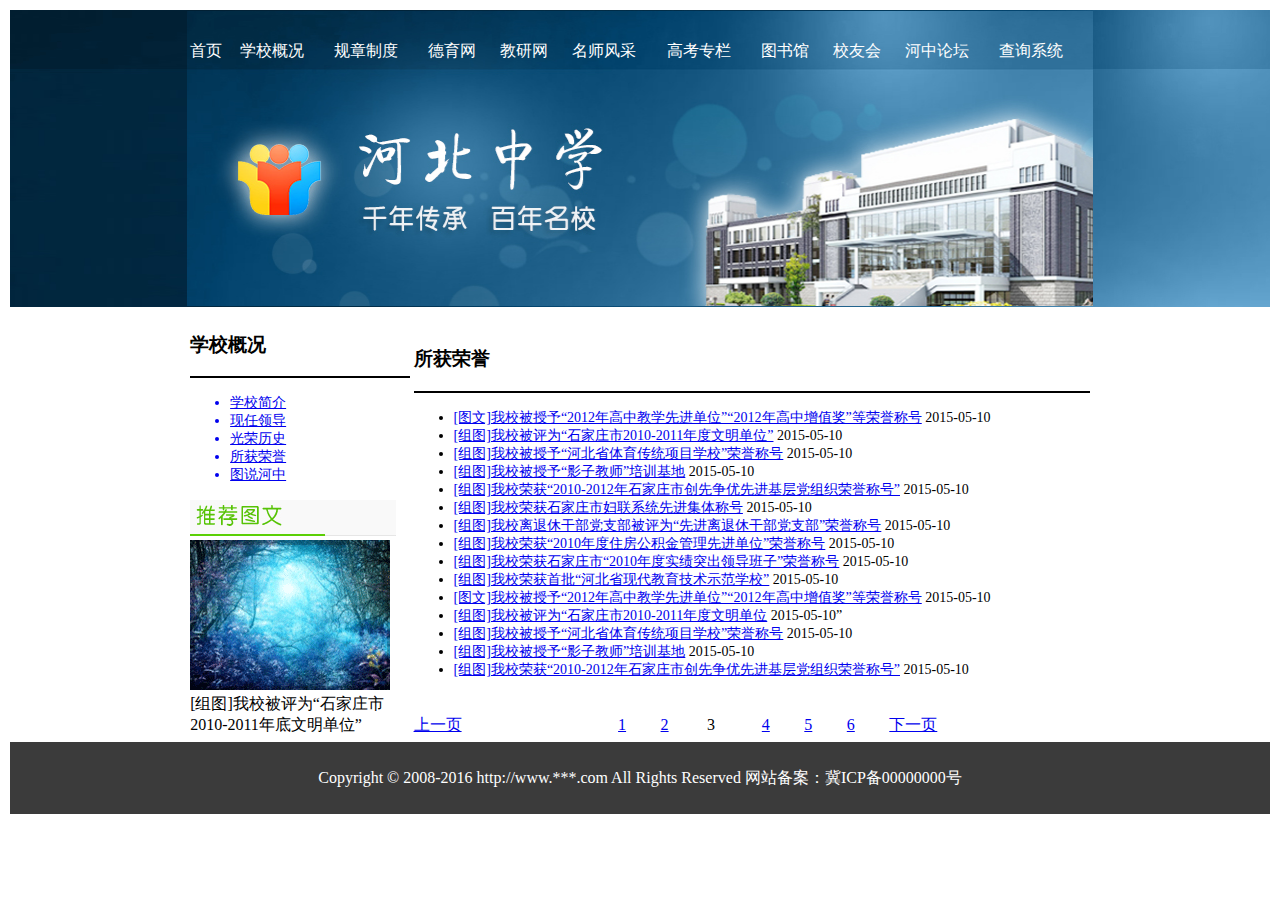
<file: shiyan6/list.html>
<!DOCTYPE html>
<html>
	<head>
		<meta charset="utf-8"/>
		<title>河北中学</title>
		<style type="text/css">
			li{font-size: 14px}
		</style>
	</head>
	<body>
	    <table width="100%">   
	    	<tr>            
	        	<td background="images/bg.gif" align="center">                
	        		<table width="72%" background="images/banner.jpg">                    
	        			<tr>                        
				        	<td height="75px"  style="color:#FFF" >首页</td>                        
				        	<td style="color:#FFF">学校概况</td>                        
				        	<td style="color:#FFF">规章制度</td>                        
				        	<td style="color:#FFF">德育网</td>                        
				        	<td style="color:#FFF">教研网</td>                        
				        	<td style="color:#FFF">名师风采</td>                        
				            <td style="color:#FFF">高考专栏</td>                        
				            <td style="color:#FFF">图书馆</td>                        
				            <td style="color:#FFF">校友会</td>                        
				            <td style="color:#FFF">河中论坛</td>                        
				            <td style="color:#FFF">查询系统</td>                    
				         </tr> 
				         <tr>                   
				            <td colspan="11" height="210px">
				            </td>                    
				       	</tr> 
				    </table>
	      		</td>        
    		</tr>
    		<tr>
    			<td>
    				<table width="72%" align="center">
    					<tr>
    						<td width="25%" rowspan="2">
    							<h3>学校概况</h3>
    							<hr size="2px" color="black">
    							<ul>
    								<a href="#"><li>学校简介</li></a>
    								<a href="#"><li>现任领导</li></a>
    								<a href="#"><li>光荣历史</li></a>
    								<a href="#"><li>所获荣誉</li></a>
    								<a href="#"><li>图说河中</li></a>
    							</ul>
    							<img src="images/tjpic.gif"/>
    							<br/>
    							<img src="images/pic.gif"/>
    							<br/>
    							[组图]我校被评为“石家庄市2010-2011年底文明单位”
    						</td>
    						<td width="75%" colspan="8">
    							<h3>所获荣誉</h3>
    							<hr size="2px" color="black">
    							<ul>
    								<li><a href="#">[图文]我校被授予“2012年高中教学先进单位”“2012年高中增值奖”等荣誉称号</a>&nbsp;2015-05-10</li>
    								<li><a href="#">[组图]我校被评为“石家庄市2010-2011年度文明单位”</a>&nbsp;2015-05-10</li>
    								<li><a href="#">[组图]我校被授予“河北省体育传统项目学校”荣誉称号</a>&nbsp;2015-05-10</li>
    								<li><a href="#">[组图]我校被授予“影子教师”培训基地</a>&nbsp;2015-05-10</li>
    								<li><a href="#">[组图]我校荣获“2010-2012年石家庄市创先争优先进基层党组织荣誉称号”</a>&nbsp;2015-05-10</li>
    								<li><a href="#">[组图]我校荣获石家庄市妇联系统先进集体称号</a>&nbsp;2015-05-10</li>
    								<li><a href="#">[组图]我校离退休干部党支部被评为“先进离退休干部党支部”荣誉称号</a>&nbsp;2015-05-10</li>
    								<li><a href="#">[组图]我校荣获“2010年度住房公积金管理先进单位”荣誉称号</a>&nbsp;2015-05-10</li>
    								<li><a href="#">[组图]我校荣获石家庄市“2010年度实绩突出领导班子”荣誉称号</a>&nbsp;2015-05-10</li>
    								<li><a href="#">[组图]我校荣获首批“河北省现代教育技术示范学校”</a>&nbsp;2015-05-10</li>
    								<li><a href="#">[图文]我校被授予“2012年高中教学先进单位”“2012年高中增值奖”等荣誉称号</a>&nbsp;2015-05-10</li>
    								<li><a href="#">[组图]我校被评为“石家庄市2010-2011年度文明单位</a>&nbsp;2015-05-10”</li>
    								<li><a href="#">[组图]我校被授予“河北省体育传统项目学校”荣誉称号</a>&nbsp;2015-05-10</li>
    								<li><a href="#">[组图]我校被授予“影子教师”培训基地</a>&nbsp;2015-05-10</li>
    								<li><a href="#">[组图]我校荣获“2010-2012年石家庄市创先争优先进基层党组织荣誉称号”</a>&nbsp;2015-05-10</li>
    							</ul>
    						</td>
    					</tr>
    					<tr>
    						<td>
    							<a href="#">上一页</a>
    						</td>
    						<td>
    							<a href="#">1</a>
    						</td>
    						<td>
    							<a href="#">2</a>
    						</td>
    						<td>
    							&nbsp;3
    						</td>
    						<td>
    							<a href="#">4</a>
    						</td>
    						<td>
    							<a href="#">5</a>
    						</td>
    						<td>
    							<a href="#">6</a>
    						</td>
    						<td>
    							<a href="#">下一页</a>
    						</td>
    					</tr>
    				</table>
    			</td>
    		</tr>
    		<tr>            
	          	<td height="70px" align="center" background="images/foot_bg.gif" style="color:#FFF">
            	Copyright © 2008-2016 http://www.***.com All Rights Reserved 网站备案：冀ICP备00000000号    
	          	</td>        
	        </tr>                   
    	</table>      
	</body>
</html>
</file>
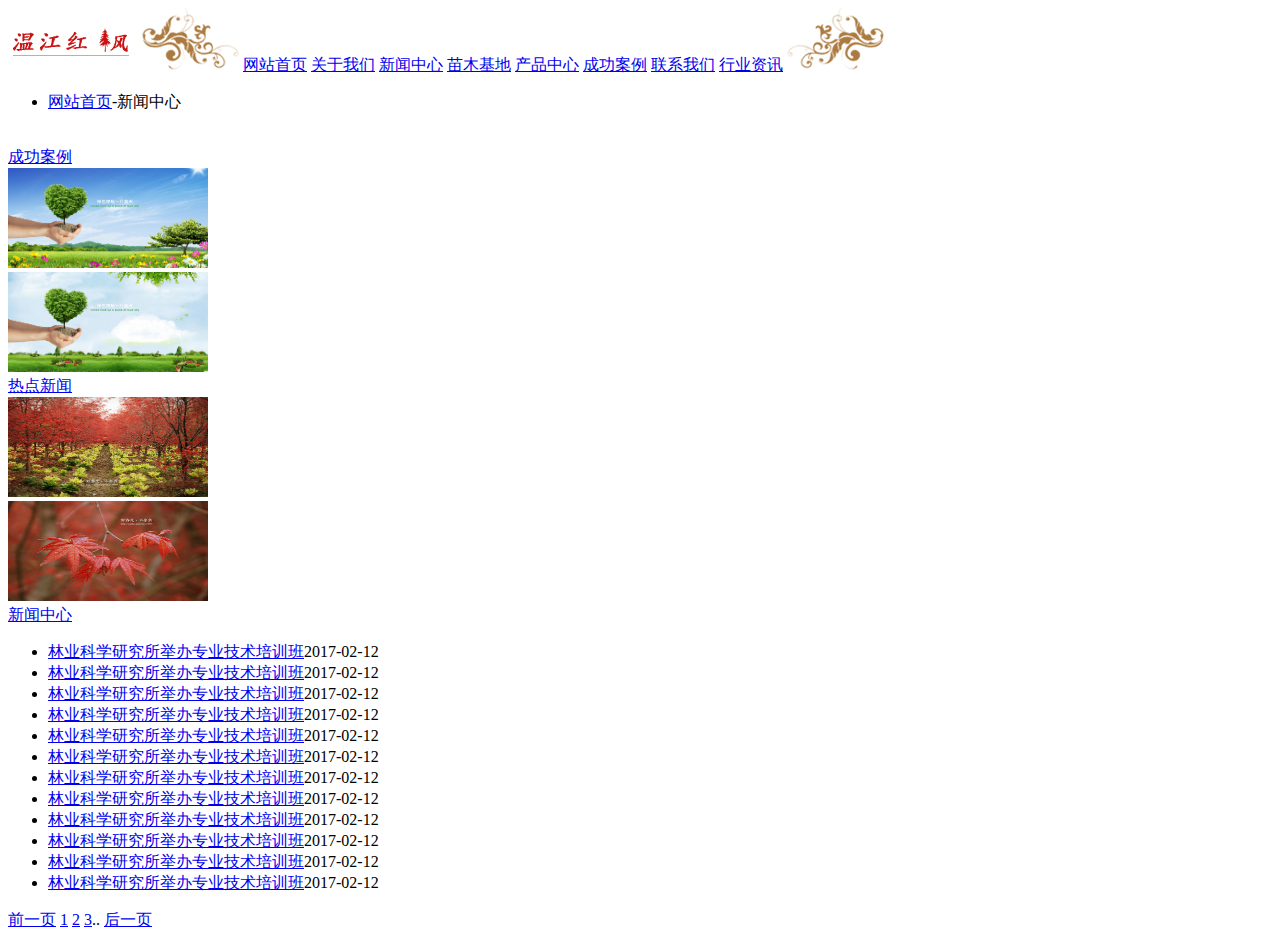
<file: wenjiang/温江红枫.html>
<!DOCTYPE html>
<html>
	<head>
    	<meta charset="utf-8" />
        <title>温江红枫</title>
    </head>
    <body>
    	<img src="img/logo.jpg">
    	<img src="img/suc.jpg">
            	<a href="#">网站首页</a>
            	<a href="#">关于我们</a>
                <a href="#">新闻中心</a>
            	<a href="#">苗木基地</a>
            	<a href="#">产品中心</a>
            	<a href="#">成功案例</a>
            	<a href="#">联系我们</a>
            	<a href="#">行业资讯</a>
            </tr>
        </table>
        <img src="img/suc2.jpg">
        <ul>
        	<li><a href="#">网站首页</a>-新闻中心</li>
        </ul>
        <br/>
        <a href="#">成功案例</a>
        <br/>
        <img src="img/f1.jpg" width="200px" height="100px">
        <br/>
        <img src="img/f2 (1).jpg"  width="200px" height="100px">
        <br/>
        <a href="#">热点新闻</a>
        <br/>
        <img src="img/f3.jpg" width="200px" height="100px">
        <br/>
        <img src="img/f4.jpg"  width="200px" height="100px">
        <br/>
        <a href="#">新闻中心</a>
        <ul>
        	<li><a href="#">林业科学研究所举办专业技术培训班</a>2017-02-12</li>
        	<li><a href="#">林业科学研究所举办专业技术培训班</a>2017-02-12</li>
        	<li><a href="#">林业科学研究所举办专业技术培训班</a>2017-02-12</li>
        	<li><a href="#">林业科学研究所举办专业技术培训班</a>2017-02-12</li>
        	<li><a href="#">林业科学研究所举办专业技术培训班</a>2017-02-12</li>
        	<li><a href="#">林业科学研究所举办专业技术培训班</a>2017-02-12</li>
        	<li><a href="#">林业科学研究所举办专业技术培训班</a>2017-02-12</li>
        	<li><a href="#">林业科学研究所举办专业技术培训班</a>2017-02-12</li>
        	<li><a href="#">林业科学研究所举办专业技术培训班</a>2017-02-12</li>
        	<li><a href="#">林业科学研究所举办专业技术培训班</a>2017-02-12</li>
        	<li><a href="#">林业科学研究所举办专业技术培训班</a>2017-02-12</li>
        	<li><a href="#">林业科学研究所举办专业技术培训班</a>2017-02-12</li>
        </ul>
		<a href="#">前一页</a>
		<a href="#">1</a>
		<a href="#">2</a>
		<a href="#">3</a>..
		<a href="#">后一页</a>
    </body>
</html>
</file>
<file: hebei/css/style.css>
body{font-size: 12px;
	font-family: 'Arial';
	 color: gray}
p{line-height: 2em;}
a:link{text-decoration: none;
		color: #727272;}
a:hover{text-decoration: underline;}
.shou{font-size: 14px;
		color: #b9f605;
		font-weight: bolder;}
.cai{color: white;}
a.cai:hover{color: #b9f605;
			text-decoration: none;}
#last{color: #fdb306}
</file>
<file: hebei/css/index.css>
#xin{font-size: 16px;
	color: #65a7d0;
	font-weight: bolder;
	font-family: '微软雅黑';
	}
</file>
<file: css/css/css.css>
body{font-size: 16px}
li{font-size: 12px;color: blue}
#alcolor{color: black}
.green{color: green}
</file>
<file: hebei/css/content.css>
h2{font-family: '微软雅黑';
	font-size: 20px;
	color: #686868;
	font-weight: normal;}
#er{font-family: 'Arial';
	font-size: 12px;
	color: #a9a8a8;
	font-weight: normal;
	}
.pian{color: #22a3d3}
p{text-indent: 2em}
</file>
<file: hebei/css/list.css>
#suo{font-size: 14px;
	}
a#suo:hover{color: #b9f605;
			text-decoration: none;}
</file>
